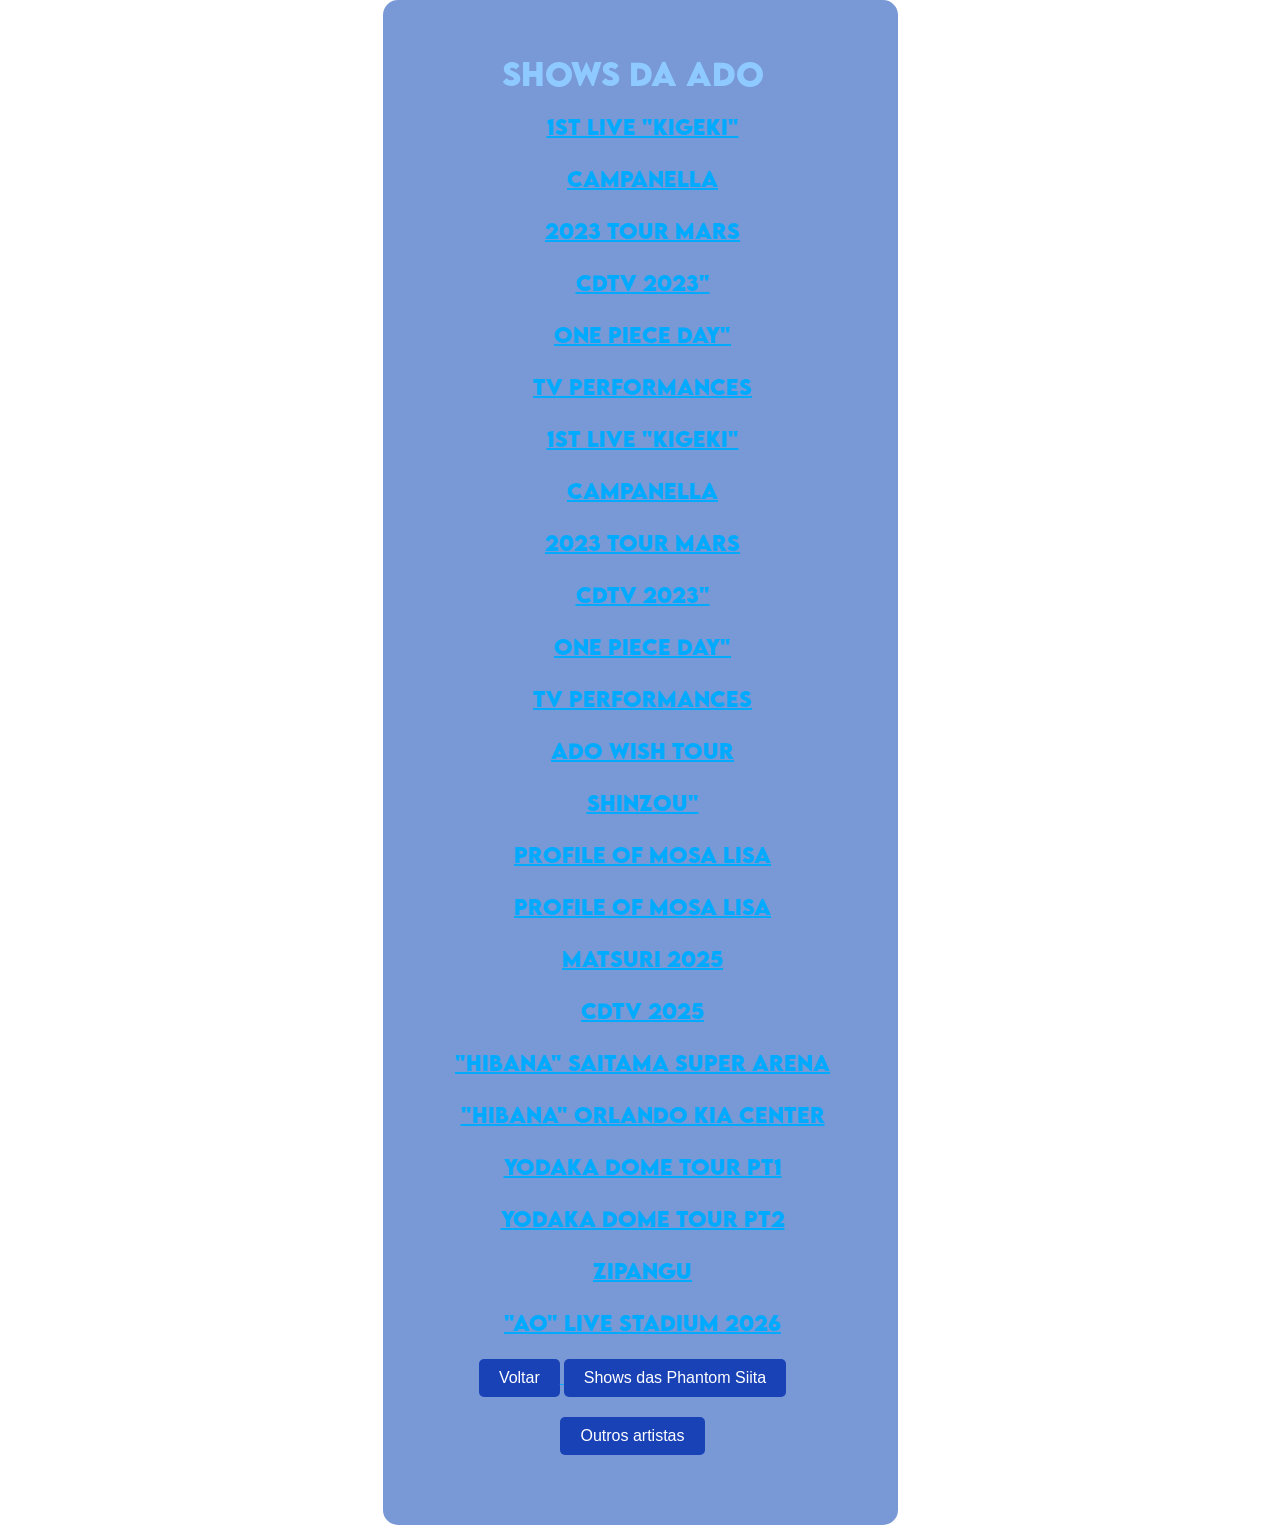
<file: ado.html>
<!DOCTYPE html>   
<html lang="pt-br">

<head>
    <meta charset="UTF-8">
    <meta http-equiv="X-UA-Compatible" content="IE=edge">
    <meta name="viewport" content="width=device-width, initial-scale=0.7">
    <title>Clopalz!</title>
    <link rel="stylesheet" href="style.css">
</head>

<body>
    <div class="caixa" style="display: center; align-items: center;">
        <div style="margin-left: 20px; text-align: center;">
            <h1 class="lemon" style="color: rgb(142, 202, 255); margin: 0; text-align: center;">Shows da Ado</h1>



            <div style="margin-left: 20px; text-align: center;">
                <a href="https://www.bilibili.com/video/BV1SLhS6PE5U?spm_id_from=333.1387.collection.video_card.click" target="_blank">
                    <h1 class="lemon2" style="margin-bottom: 20px; text-align: center;">1st live "kigeki"</h1>
                </a>

                <a href="https://www.bilibili.com/video/BV1wFJ9zQEAA?spm_id_from=333.1387.collection.video_card.click" target="_blank">
                    <h1 class="lemon2" style="margin-bottom: 20px; text-align: center;">Campanella</h1>
                </a>

                <a href="https://www.bilibili.com/video/BV1oZhU61Eyy?spm_id_from=333.1387.collection.video_card.click" target="_blank">
                    <h1 class="lemon2" style="margin-bottom: 20px; text-align: center;">2023 tour mars</h1>
                </a>

                <a href="https://www.bilibili.com/video/BV1mphQ6TEvL?spm_id_from=333.1387.collection.video_card.click" target="_blank">
                    <h1 class="lemon2" style="margin-bottom: 20px; text-align: center;">CDTV 2023"</h1>
                </a>

                <a href="https://www.bilibili.com/video/BV1DjhQ63Ej9?spm_id_from=333.1387.collection.video_card.click" target="_blank">
                    <h1 class="lemon2" style="margin-bottom: 20px; text-align: center;">one piece day"</h1>
                </a>

                <a href="https://www.bilibili.com/video/BV1rihQ6tETx?spm_id_from=333.1387.collection.video_card.click" target="_blank">
                    <h1 class="lemon2" style="margin-bottom: 20px; text-align: center;">tv performances</h1>
                </a>        

                <a href="https://www.bilibili.com/video/BV1SLhS6PE5U?spm_id_from=333.1387.collection.video_card.click" target="_blank">
                    <h1 class="lemon2" style="margin-bottom: 20px; text-align: center;">1st live "kigeki"</h1>
                </a>


                <a href="https://www.bilibili.com/video/BV1wFJ9zQEAA?spm_id_from=333.1387.collection.video_card.click" target="_blank">
                    <h1 class="lemon2" style="margin-bottom: 20px; text-align: center;">Campanella</h1>
                </a>

                <a href="https://www.bilibili.com/video/BV1oZhU61Eyy?spm_id_from=333.1387.collection.video_card.click" target="_blank">
                    <h1 class="lemon2" style="margin-bottom: 20px; text-align: center;">2023 tour mars</h1>
                </a>

                <a href="https://www.bilibili.com/video/BV1mphQ6TEvL?spm_id_from=333.1387.collection.video_card.click" target="_blank">
                    <h1 class="lemon2" style="margin-bottom: 20px; text-align: center;">CDTV 2023"</h1>
                </a>

                <a href="https://www.bilibili.com/video/BV1DjhQ63Ej9?spm_id_from=333.1387.collection.video_card.click" target="_blank">
                    <h1 class="lemon2" style="margin-bottom: 20px; text-align: center;">one piece day"</h1>
                </a>

                <a href="https://www.bilibili.com/video/BV1rihQ6tETx?spm_id_from=333.1387.collection.video_card.click" target="_blank">
                    <h1 class="lemon2" style="margin-bottom: 20px; text-align: center;">tv performances</h1>
                </a>

                <a href="https://www.bilibili.com/video/BV1SLhS6PE5U?spm_id_from=333.1387.collection.video_card.click" target="_blank">
                    <h1 class="lemon2" style="margin-bottom: 20px; text-align: center;">Ado wish tour</h1>
                </a>

                <a href="https://www.bilibili.com/video/BV1KyhD6PEex?spm_id_from=333.1387.collection.video_card.click" target="_blank">
                    <h1 class="lemon2" style="margin-bottom: 20px; text-align: center;">Shinzou"</h1>
                </a>

                <a href="https://www.bilibili.com/video/BV1NYh96uEGY?spm_id_from=333.1387.collection.video_card.click" target="_blank">
                    <h1 class="lemon2" style="margin-bottom: 20px; text-align: center;">profile of mosa lisa</h1>
                </a>

                <a href="https://www.bilibili.com/video/BV1NYh96uEGY?spm_id_from=333.1387.collection.video_card.click" target="_blank">
                    <h1 class="lemon2" style="margin-bottom: 20px; text-align: center;">profile of mosa lisa</h1>
                </a>

                <a href="https://www.bilibili.com/video/BV1PXhX6iEjp?spm_id_from=333.1387.collection.video_card.click" target="_blank">
                    <h1 class="lemon2" style="margin-bottom: 20px; text-align: center;">matsuri 2025</h1>
                </a>

                <a href="https://www.bilibili.com/video/BV13VhQ65EXQ?spm_id_from=333.1387.collection.video_card.click" target="_blank">
                    <h1 class="lemon2" style="margin-bottom: 20px; text-align: center;">CDTV 2025</h1>
                </a>

                <a href="https://www.bilibili.com/video/BV17Kh96oEpe?spm_id_from=333.1387.collection.video_card.click" target="_blank">
                    <h1 class="lemon2" style="margin-bottom: 20px; text-align: center;">"Hibana" saitama super arena</h1>    
                </a>                

                <a href="https://www.bilibili.com/video/BV1L8hX6HEgQ?spm_id_from=333.1387.collection.video_card.click" target="_blank">
                    <h1 class="lemon2" style="margin-bottom: 20px; text-align: center;">"hibana" Orlando Kia center</h1>
                </a>

                <a href="https://www.bilibili.com/video/BV1i9hd6aEtv?spm_id_from=333.1387.collection.video_card.click" target="_blank">
                    <h1 class="lemon2" style="margin-bottom: 20px; text-align: center;">Yodaka dome tour pt1</h1>
                </a>

                <a href="https://www.bilibili.com/video/BV1iXhd6AESq?spm_id_from=333.1387.collection.video_card.click" target="_blank">
                    <h1 class="lemon2" style="margin-bottom: 20px; text-align: center;">Yodaka dome tour pt2</h1>
                </a>

                <a href="https://www.bilibili.com/video/BV1k6hd63ESq?spm_id_from=333.1387.collection.video_card.click" target="_blank">
                    <h1 class="lemon2" style="margin-bottom: 20px; text-align: center;">Zipangu</h1>
                </a>

                <a href="https://www.bilibili.com/video/BV1GHaE6XEcy?spm_id_from=333.1387.collection.video_card.click" target="_blank">
                    <h1 class="lemon2" style="margin-bottom: 20px; text-align: center;">"Ao" live stadium 2026</h1>
                </a>
            </div>





            <a href="index.html">
                <button class="button" style="margin-bottom: 20px; text-align: center;">Voltar</button>
            </a>

            <a href="ps.html">
                <button class="button" style="margin-bottom: 20px; text-align: center;"> Shows das Phantom Siita</button>
            </a>

            <a href="outros.html">
                <button class="button" style="margin-bottom: 20px; text-align: center;">Outros artistas</button>
            </a>

        </div>

    </div>
    
</body>
</file>
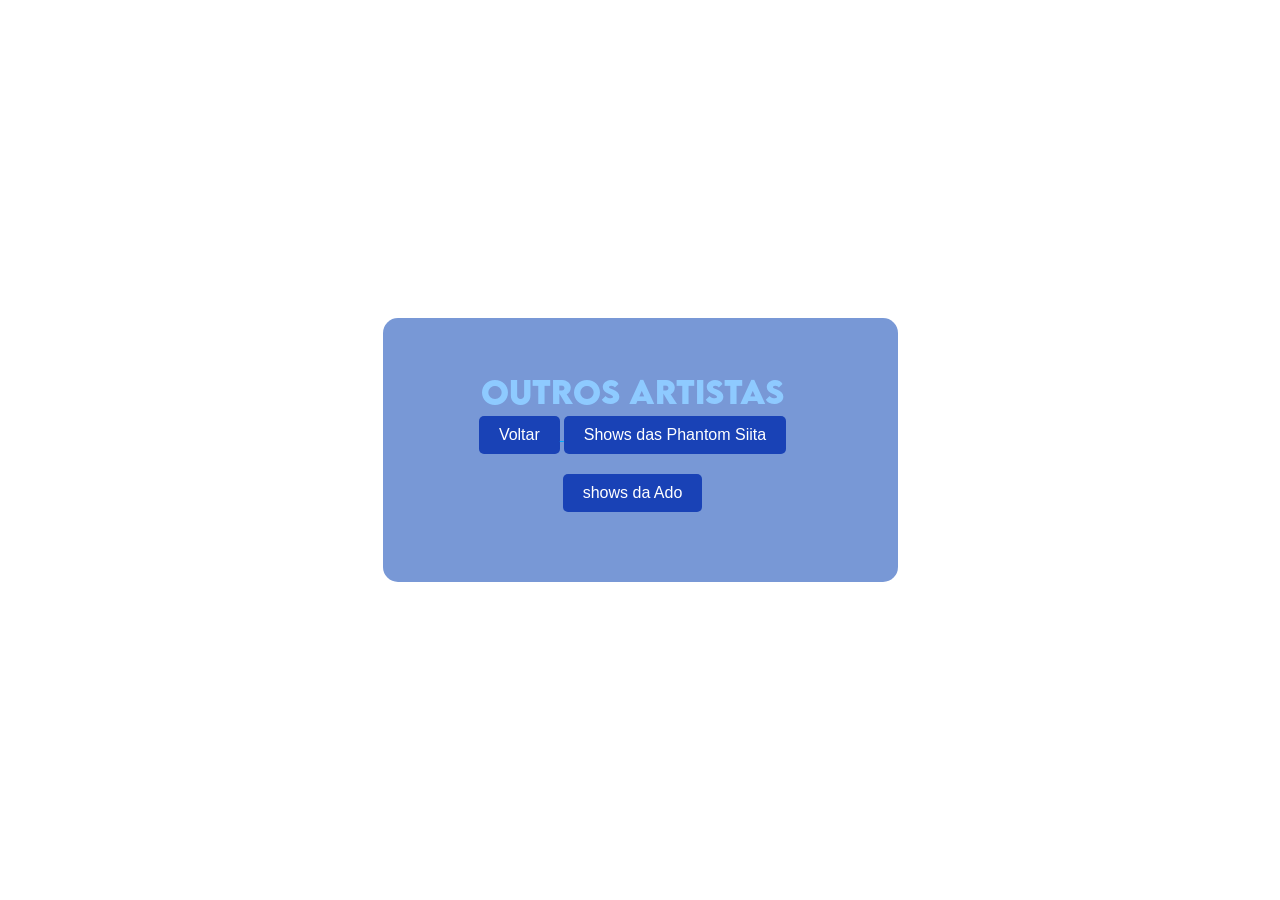
<file: outros.html>
<!DOCTYPE html>   
<html lang="pt-br">

<head>
    <meta charset="UTF-8">
    <meta http-equiv="X-UA-Compatible" content="IE=edge">
    <meta name="viewport" content="width=device-width, initial-scale=0.7">
    <title>Clopalz!</title>
    <link rel="stylesheet" href="style.css">
</head>

<body>
    <div class="caixa" style="display: center; align-items: center;">
        <div style="margin-left: 20px; text-align: center;">
            <h1 class="lemon" style="color: rgb(142, 202, 255); margin: 0; text-align: center;">Outros Artistas</h1>
            <a href="index.html">
                <button class="button" style="margin-bottom: 20px; text-align: center;">Voltar</button>
            </a>

            <a href="ps.html">
                <button class="button" style="margin-bottom: 20px; text-align: center;"> Shows das Phantom Siita</button>
            </a>

            <a href="ado.html">
                <button class="button" style="margin-bottom: 20px; text-align: center;">shows da Ado</button>
            </a>
</file>
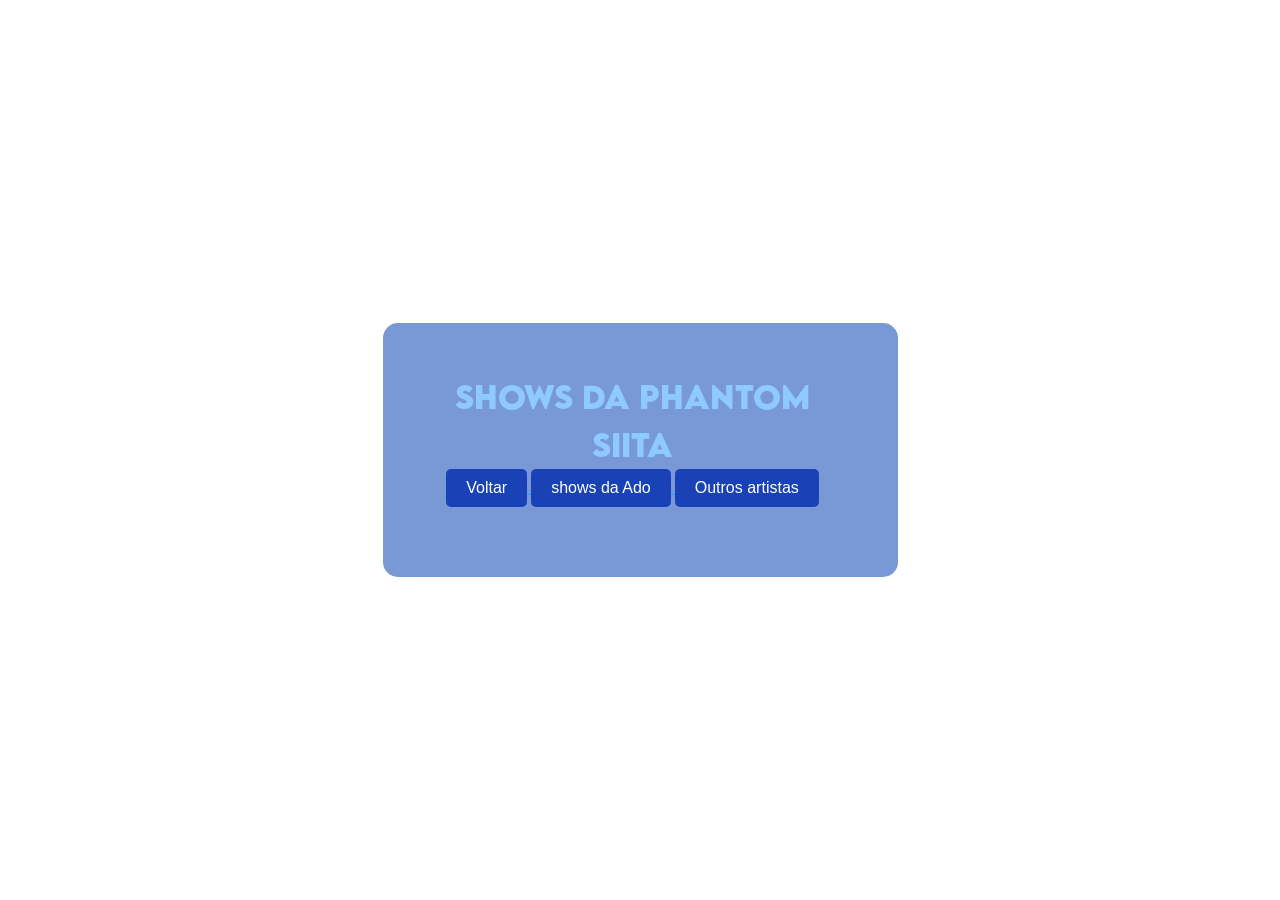
<file: ps.html>
<!DOCTYPE html>   
<html lang="pt-br">

<head>
    <meta charset="UTF-8">
    <meta http-equiv="X-UA-Compatible" content="IE=edge">
    <meta name="viewport" content="width=device-width, initial-scale=0.7">
    <title>Clopalz!</title>
    <link rel="stylesheet" href="style.css">
</head>

<body>
    <div class="caixa" style="display: center; align-items: center;">
        <div style="margin-left: 20px; text-align: center;">

            <h1 class="lemon" style="color: rgb(142, 202, 255); margin: 0; text-align: center;">Shows da Phantom Siita</h1>
            <a href="index.html">
                <button class="button" style="margin-bottom: 20px; text-align: center;">Voltar</button>
            </a>

            <a href="ado.html">
                <button class="button" style="margin-bottom: 20px; text-align: center;">shows da Ado</button>
            </a>

            <a href="outros.html">
                <button class="button" style="margin-bottom: 20px; text-align: center;">Outros artistas</button>
            </a>
</file>
<file: style.css>
body {

    background-image: url('https://i.imgur.com/uOFvZEV.jpeg');
    line-height: 1.6;
    text-align: center;
    justify-content: center;
    display: flex;
    align-items: center;
    min-height: 100vh;
    margin: 0;
    flex-direction: column;
    gap: 5px;
}

.caixa {
    width: 450px;
    height: auto;
    padding: 50px 50px 50px 15px;
    background: #174fb894;
    border-radius: 15px;
    text-align: left;
    display: flex;
    align-items: center;
    gap: 4px;
    animation: fadeIn 1.0s ease-in;

}

.caixa2 {
    width: 300px;
    height: auto;
    background: #1785b894;
    border-radius: 15px;
    text-align: center;
    display: flex;
    align-items: center;
    animation: fadeIn 1.0s ease-in; 

}

@keyframes fadeIn {
    from {
        opacity: 0;
    }    
    to {
        opacity: 1;
    }
}

@font-face {
    font-family: LEMONMILK-Bold;
    src: url(fonts/LEMONMILK-Bold.otf);
}

.lemon {
    font-family: LEMONMILK-Bold;
    font-size: 30px
}

@font-face {
    font-family: KGMISS;
    src: url(fonts/KGMissSteward.otf);
}

.miss {
    font-family: KGMISS;
    font-size: 30px;
}


@font-face {
    font-family: LEMONMILK-Bold;
    src: url(fonts/LEMONMILK-Bold.otf);
}

.lemon2 {
    font-family: LEMONMILK-Bold;
    font-size: 20px;
    color: #00aaff;

}




.button {
  display: inline-block;
  padding: 10px 20px;
  font-size: 16px;
  color: #fff;
  background-color: #1942b6;
  border: none;
  border-radius: 5px;
  box-shadow: #03114d;
  
  cursor: pointer;
}

.button:hover {
  background-color: #092470;
  transform: translateY(5px);
  transition: transform 0.3s ease;
}

a[href] {
  color: #00aaff;
  transition: transform 0.3s ease;
}


a[href]:hover .lemon2 {
  color: #b6caff;
  transform: translatey(5px);
  transition: transform 0.3s ease;
}
</file>
